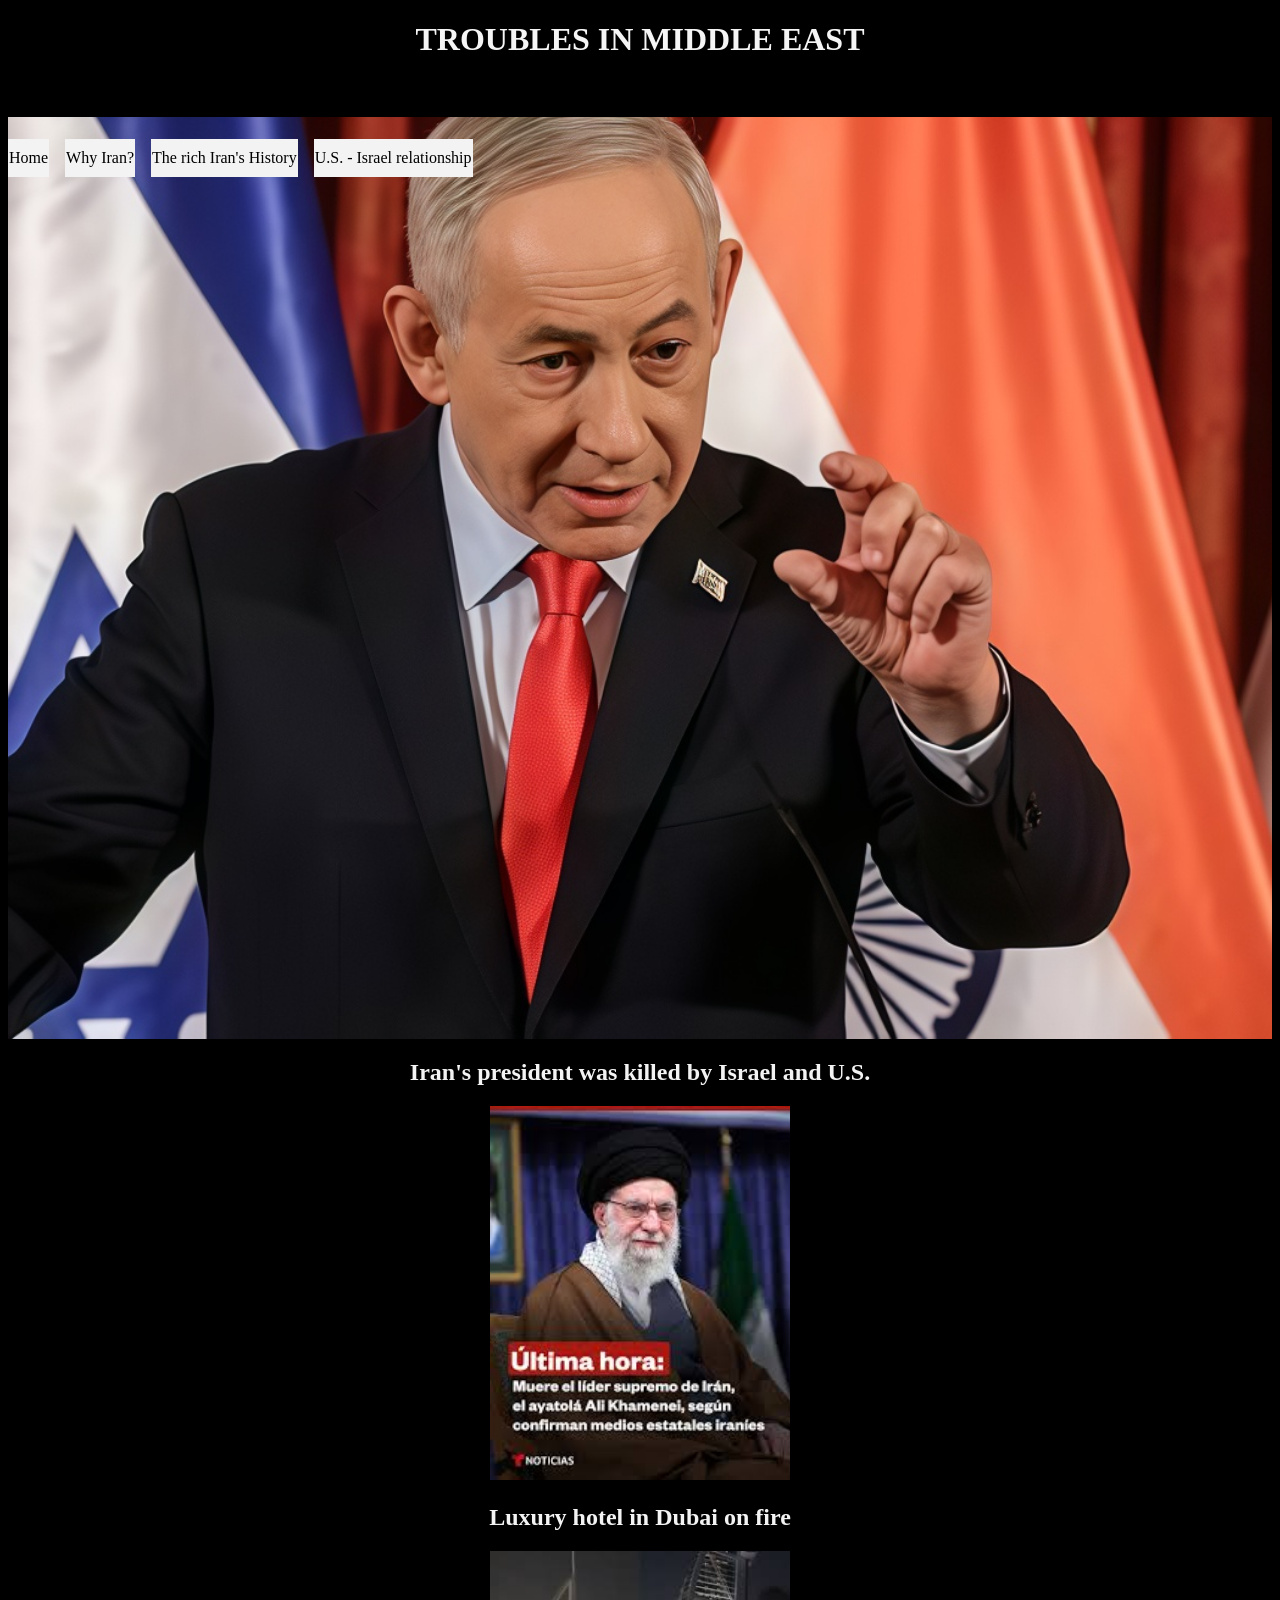
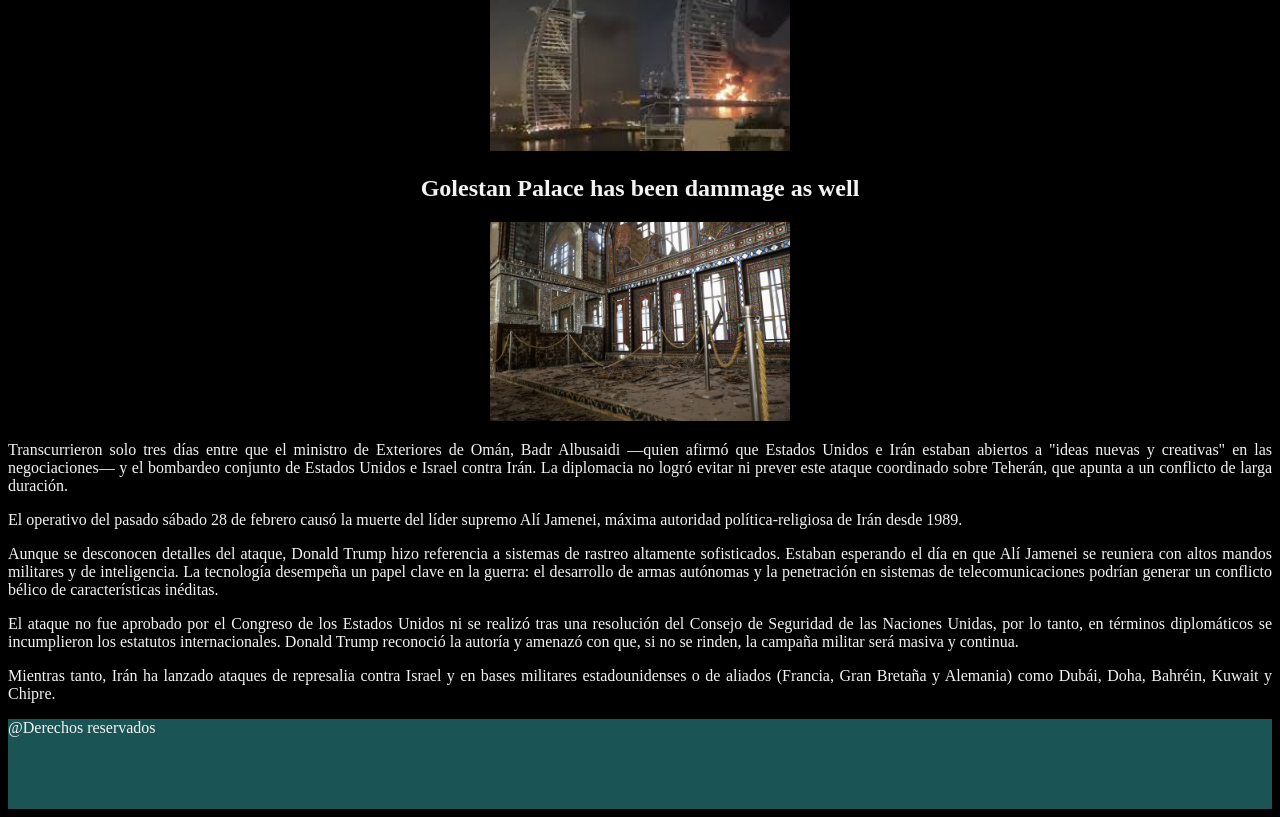
<file: index.html>
<!DOCTYPE html>
<html lang="en">
<head>
    <meta charset="UTF-8">
    <meta name="viewport" content="width=device-width, initial-scale=1.0">
    <title>middle east explanation</title>
    <link rel=" stylesheet" href="./css/style.css">
</head>
<body>
    <header id="encabezado">
    <h1 id="title">TROUBLES IN MIDDLE EAST</h1>
    <nav class= 'menu'>
    <ul> 
      <li>  <a href="index.html">Home</a> </li>
      <li>  <a href="pages/1.html">Why Iran?</a></li>
      <li>  <a href="pages/2.html">The rich Iran's History</a> </li>
      <li>  <a href="pages/3.html">U.S. - Israel relationship </a> </li>
    </nav>
    </ul>
    </header>
    <nav>

    </nav>
    <main id="conten" class="container">

        <section >
     <h2> Iran's president was killed by Israel and U.S.</h2>
      <img src="/PassedAway.jpg">
            
        </section>
        <section>
        <h2>Luxury hotel in Dubai on fire</h2>
        <img src="/bulding.jpg">
        </section>
        <section>
        <h2>Golestan Palace has been dammage as well</h2>
        <img src="/2.jpg">
        </section>
        <section>
          <p>
          Transcurrieron solo tres días entre que el ministro de Exteriores de Omán, Badr Albusaidi —quien afirmó que Estados Unidos e Irán estaban abiertos a "ideas nuevas y creativas" en las negociaciones— y el bombardeo conjunto de Estados Unidos e Israel contra Irán. La diplomacia no logró evitar ni prever este ataque coordinado sobre Teherán, que apunta a un conflicto de larga duración. <p>
          
          <p>El operativo del pasado sábado 28 de febrero causó la muerte del líder supremo Alí Jamenei, máxima autoridad política-religiosa de Irán desde 1989.</p>

<p>Aunque se desconocen detalles del ataque, Donald Trump hizo referencia a sistemas de rastreo altamente sofisticados. Estaban esperando el día en que Alí Jamenei se reuniera con altos mandos militares y de inteligencia. La tecnología desempeña un papel clave en la guerra: el desarrollo de armas autónomas y la penetración en sistemas de telecomunicaciones podrían generar un conflicto bélico de características inéditas.</p>

<p>El ataque no fue aprobado por el Congreso de los Estados Unidos ni se realizó tras una resolución del Consejo de Seguridad de las Naciones Unidas, por lo tanto, en términos diplomáticos se incumplieron los estatutos internacionales. Donald Trump reconoció la autoría y amenazó con que, si no se rinden, la campaña militar será masiva y continua.</p>
        
<p>Mientras tanto, Irán ha lanzado ataques de represalia contra Israel y en bases militares estadounidenses o de aliados (Francia, Gran Bretaña y Alemania) como Dubái, Doha, Bahréin, Kuwait y Chipre. </p>

        </section>
    </main>
<footer>
  <p>@Derechos reservados</p>   
</footer>
</body>
</html>
</file>
<file: css/style.css>
ul {
    padding: 0;
    margin: 0;
    display: inline-flex;
    justify-content: center;
    height: 100vh;
    gap: 1rem;

}
li {
    list-style: none;


}
li a {
    text-decoration: none;
    color: #000;
    padding: 10px 1px;
    display: block;
    background-color: #f3f3f3;
    transition: 0.5s;
}

#encabezado {
    background-image: url("/h.jpg" );
    background-repeat: no-repeat;
    background-size: cover;
    background-position: center;
    
}
#encabezado2 {
    background-image: url("/up.jpeg" );
    background-repeat: no-repeat;
    background-size: cover;
    background-position: center;
    height: 200vh;
    gap: 20px;
    margin-bottom: 20px;
    
}
#encabezado3 {
    background-image: url("/Persa.jpg" );
    background-repeat: no-repeat;
    background-size: cover;
    background-position: center;
    height: 200vh;
    gap: 20px;
    margin-bottom: 20px;
    
}
#encabezado4 {
    background-image: url("/i.webp" );
    background-repeat: no-repeat;
    background-size: cover;
    background-position: center;
    height: 200vh;
    gap: 20px;
    margin-bottom: 20px;
    
}


#title{
    background-color: black;
    height: 6rem;
    color:whitesmoke;
    text-align: center;
}

section{
    text-align: center;
}

img{
    width: 300px;
    height: 250x;
}

#WHY {
     padding: 0;
    margin: 0;
    display: inline-flex;
    justify-content: center;
    height: 20vh;
    gap: 1rem;
} 
footer{
    background-color: rgb(27, 84, 84);
    height: 10vh;

}
body{
    background-color: black;
    color: #f3f3f3;
}
p{
    text-align: justify;
}
</file>
